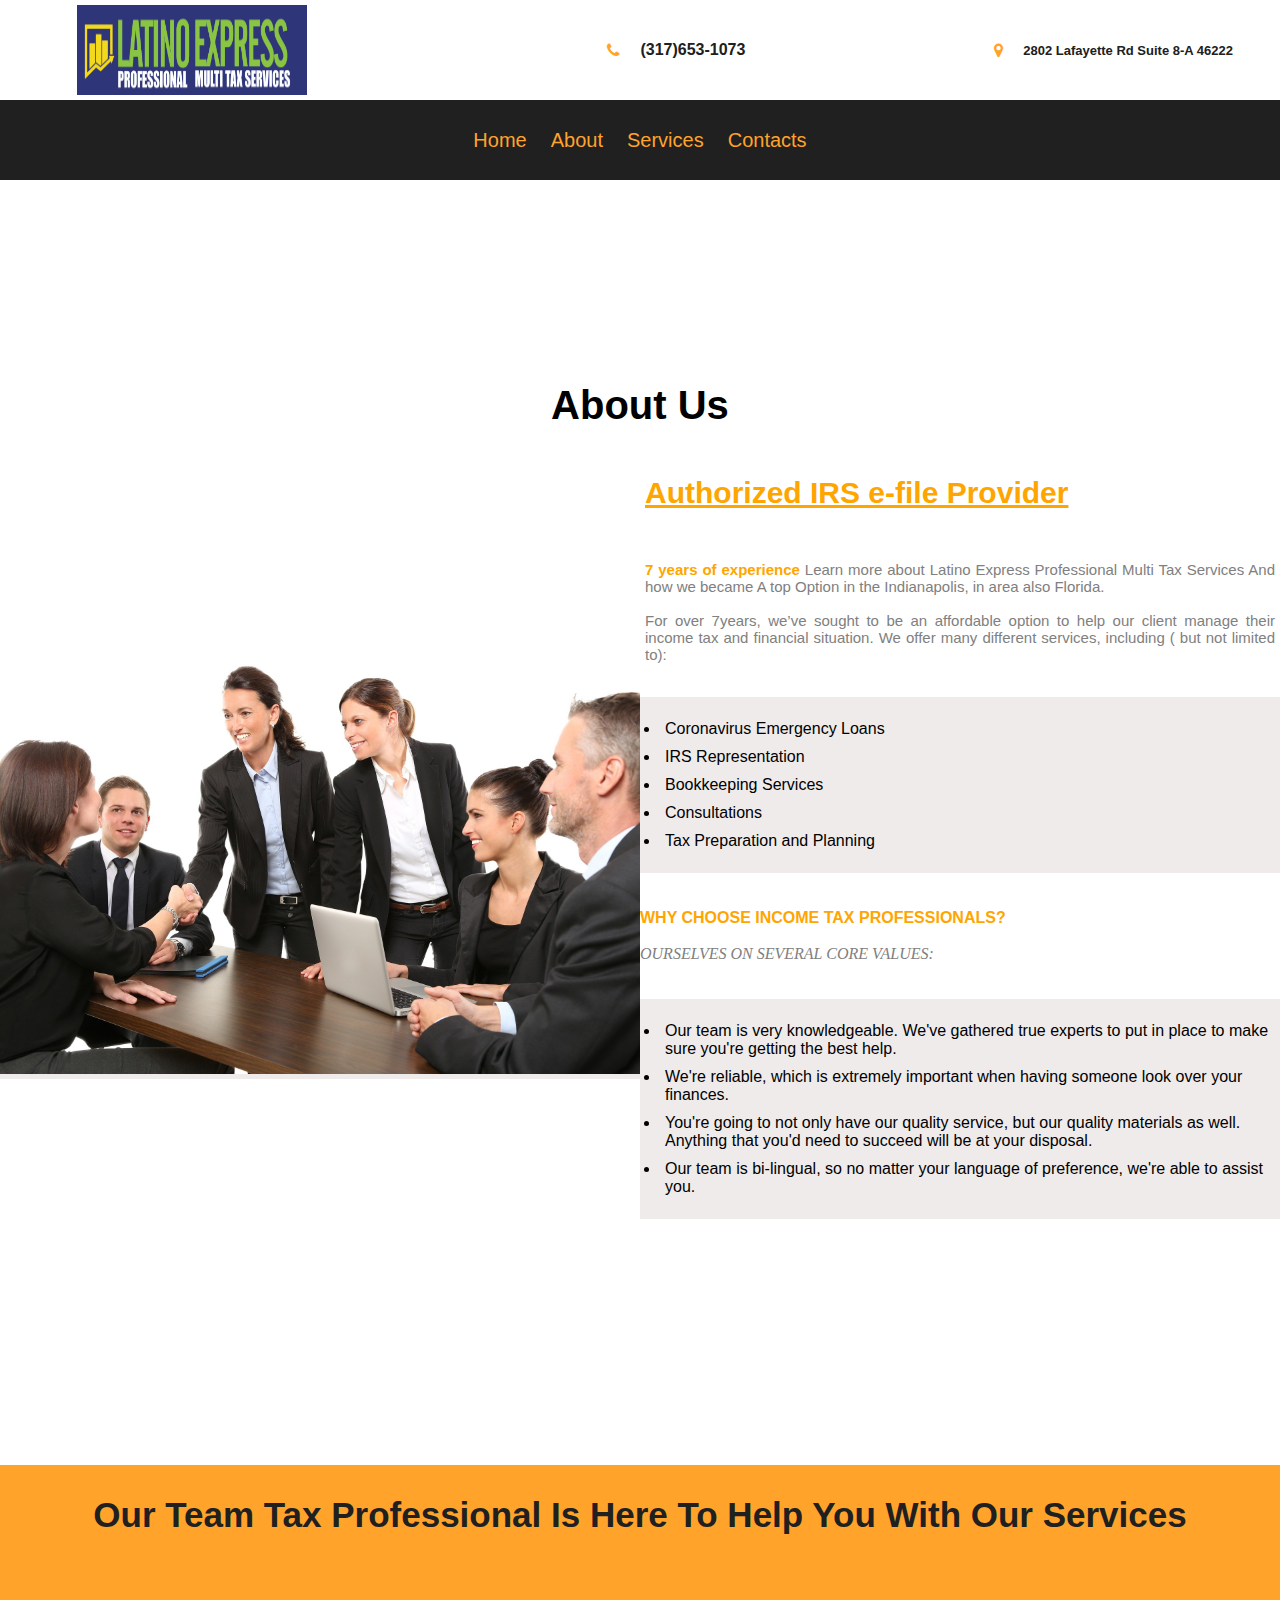
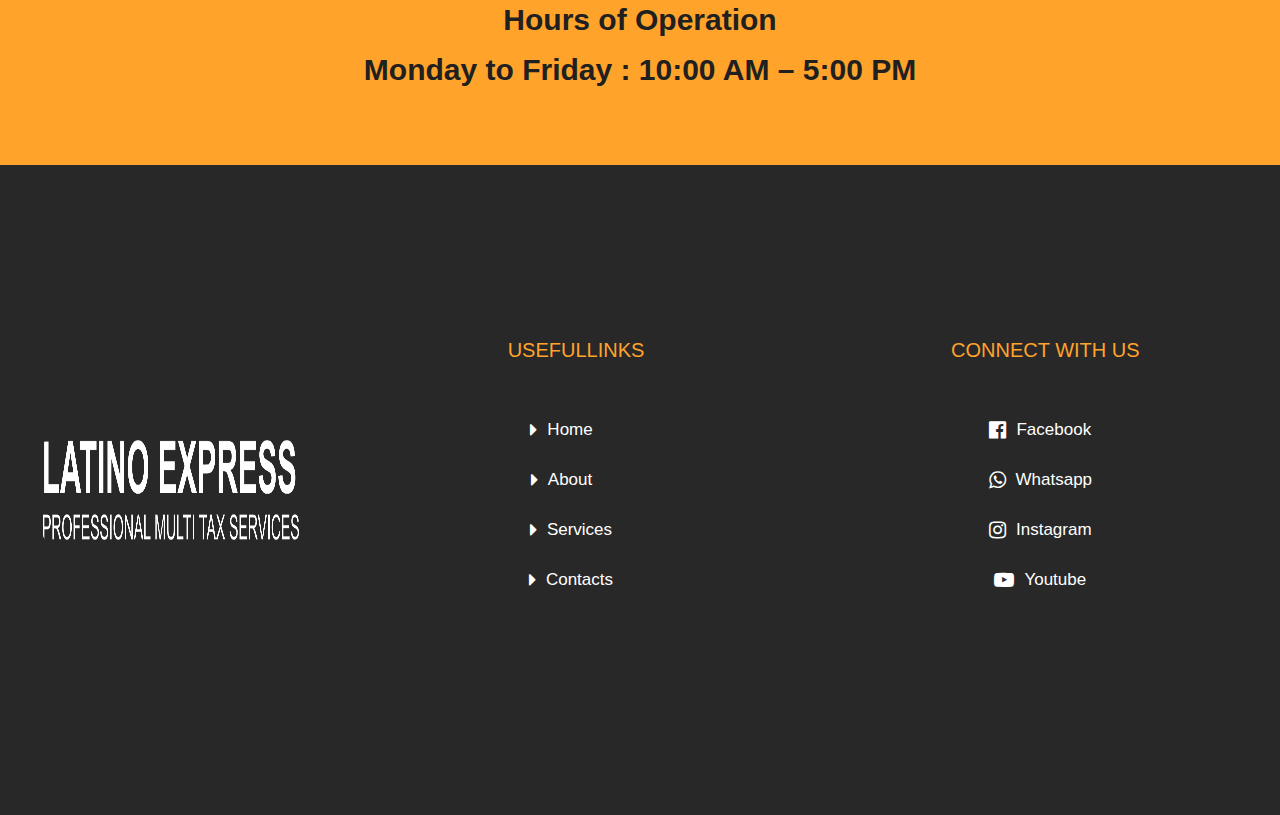
<file: about.html>
<!DOCTYPE html>
<html lang="en">
<head>
    <meta charset="UTF-8">
    <meta http-equiv="X-UA-Compatible" content="IE=edge">
    <meta name="viewport" content="width=device-width, initial-scale=1.0">
    <link rel="stylesheet" type="text/css" href="style2222.css">
    <link rel="stylesheet" href="https://cdnjs.cloudflare.com/ajax/libs/font-awesome/4.7.0/css/font-awesome.min.css">
    <title>About</title>
</head>
<body>

<div class="container">

    <header class="1">
        <div class="company-logo">

            <div class="logo flex-menu">
                <img class="image-logo" src="logo/logo.jpg">
            </div>

            <div class="div-phone-adress flex-menu">
                
                <div class="phone flex-phone-adress">
                    <div class="div-icon-phone"><i class="fa fa-phone icon-phone"></i></div>
                    <div class="div-link-phone-number"><a class="link-phone-number" href="tel:+13179600276">(317)653-1073</a></div>
                </div>

                <div class="adress flex-phone-adress">
                    <div class="div-icon-adress"><i class="fa fa-map-marker icon-adress"></i></div>
                    <div class="div-link-adress"><a class="link-adress" href="#">2802 Lafayette Rd Suite 8-A 46222</a></div>
                </div>

            </div>

        </div>


        <div class="div-menu">
            <ul class="menu">
                <li><a href="index.html">Home</a></li>
                <li><a href="#">About</a></li>
                <li><a href="services.html">Services</a></li>
                <!--<li><a href="paypal.html" target="_blank">Pay Now</a></li>-->
                <li><a href="contact.html">Contacts</a></li>
            </ul>

        </div>
    </header>


    <!--<div class="div-about" id="div-about">
        <h1><b>About Us</b></h1><br><br>


        <div class="divInformation">
                <div class="information1">
                    <h1>6 YEARS OF EXPERIENCE</h1>
                    <h3>LEARN MORE ABOUT LATINO EXPRESS PROFESSIONALS TAX SERVICES AND HOW WE BECAME A TOP OPTION IN THE INDIANAPOLIS, IN AREA!</h3>
                </div>

                <div class="information2">
                    <h5>For over 6 years, we've sought to be an affordable option to help you manage your tax and financial situations. We offer many different services, including (but not limited to).</h5>
                </div>
        </div>-->


		<div class="div-about 3" id="div-about">
			<div class="div-text-about-h1">
				<h1>About Us</h1>
			</div><br><br>

			<div class="div-about-image-text" style="opacity: 1;">
				<div class="div-about-image flex-about-image-text">
					<img src="image/about-image.jpg" style="border-bottom: 5px rgba(235, 229, 229, 0.781) solid;">
				</div>

				<div class="div-about-text flex-about-image-text">

					<p><b style="font-size: 30px;color:black;font-family: Arial, Helvetica, sans-serif;"><u style="color: orange;">Authorized IRS e-file Provider</u></b><br><br><br><br><b style="color: orange;">7 years of experience</b> Learn more about Latino Express Professional Multi Tax Services And how we became A top Option in the Indianapolis, in  area also Florida.<br><br>
						For over 7years, we’ve sought to be an affordable option to help our client manage their income tax and financial situation. We offer many different services, including ( but not limited to):<br><br><br>

						<ul class="list-service"><br>
							<li>Coronavirus Emergency Loans</li>
							<li>IRS Representation</li>
							<li>Bookkeeping Services</li>
							<li>Consultations</li>
							<li>Tax Preparation and Planning</li><br>
						</ul><br><br>


						<b style="color: orange;font-family: Arial, Helvetica, sans-serif;">WHY CHOOSE INCOME TAX PROFESSIONALS?</b><br><br><i style="color: gray;">OURSELVES ON SEVERAL CORE VALUES:</i><br><br><br>
							<ul class="list-service"><br>
								<li>Our team is very knowledgeable. We've gathered true experts to put in place to make sure you're getting the best help.</li>
								<li>We're reliable, which is extremely important when having someone look over your finances.</li>
								<li>You're going to not only have our quality service, but our quality materials as well. Anything that you'd need to succeed will be at your disposal.</li>
								<li>Our team is bi-lingual, so no matter your language of preference, we're able to assist you.</li><br>
							</ul>
						<br><br>
						</p>
				</div>

			</div>
			
		</div>

    

        <footer class="6">
			
			<div class="div-footer" id="div-footer">
				
				<div class="footer-blue-block">
					<div class="text-blue-footer">
						<h2>Our Team Tax Professional Is Here To Help You With Our Services</h2> <!--<a href="#">(317)653-1073</a>-->
					</div>

					<div class="hours-operation-blue-footer">
						<div class="div-text-hours-operation"><h2>Hours of Operation</h2></div>
						<div class="div-hours-operation"><h2>Monday to Friday : 10:00 AM – 5:00 PM</h2></div>
					</div>
				</div>

				<div class="footer-black-block">
					<div class="block-logo">
						<img src="logo/logo-modifie.png">
					</div>


					<div class="block-menu-footer">
						<div class="block-menu-footer-text">
							<h4>USEFULLINKS</h4>
						</div>

						<div class="div-btn-home"><i class="fa fa-caret-right"></i><a href="#home">Home &nbsp &nbsp</a></div>
						<div class="div-btn-about"><i class="fa fa-caret-right"></i><a href="#div-about">About &nbsp &nbsp</a></div>
						<div class="div-btn-services"><i class="fa fa-caret-right"></i><a href="#div-our-services">Services</a></div>
						<div class="div-btn-contact"><i class="fa fa-caret-right"></i><a href="#contact">Contacts</a></div>
					</div>


					<div class="block-network">
						<div class="block-menu-footer-text">
							<h4>CONNECT WITH US</h4>
						</div>

						<div class="div-btn-home"><i class="fa fa-facebook-official"></i><a href="#home" class="facebook">Facebook</a></div>
						<div class="div-btn-about"><i class="fa fa-whatsapp"></i><a href="#div-about">Whatsapp</a></div>
						<div class="div-btn-services"><i class="fa fa-instagram"></i><a href="#div-our-services">Instagram</a></div>
						<div class="div-btn-contact"><i class="fa fa-youtube-play"></i><a href="#contact">Youtube</a></div>
					</div>
				</div>
			</div>

		</footer>

</div>

</body>

</html>
</file>
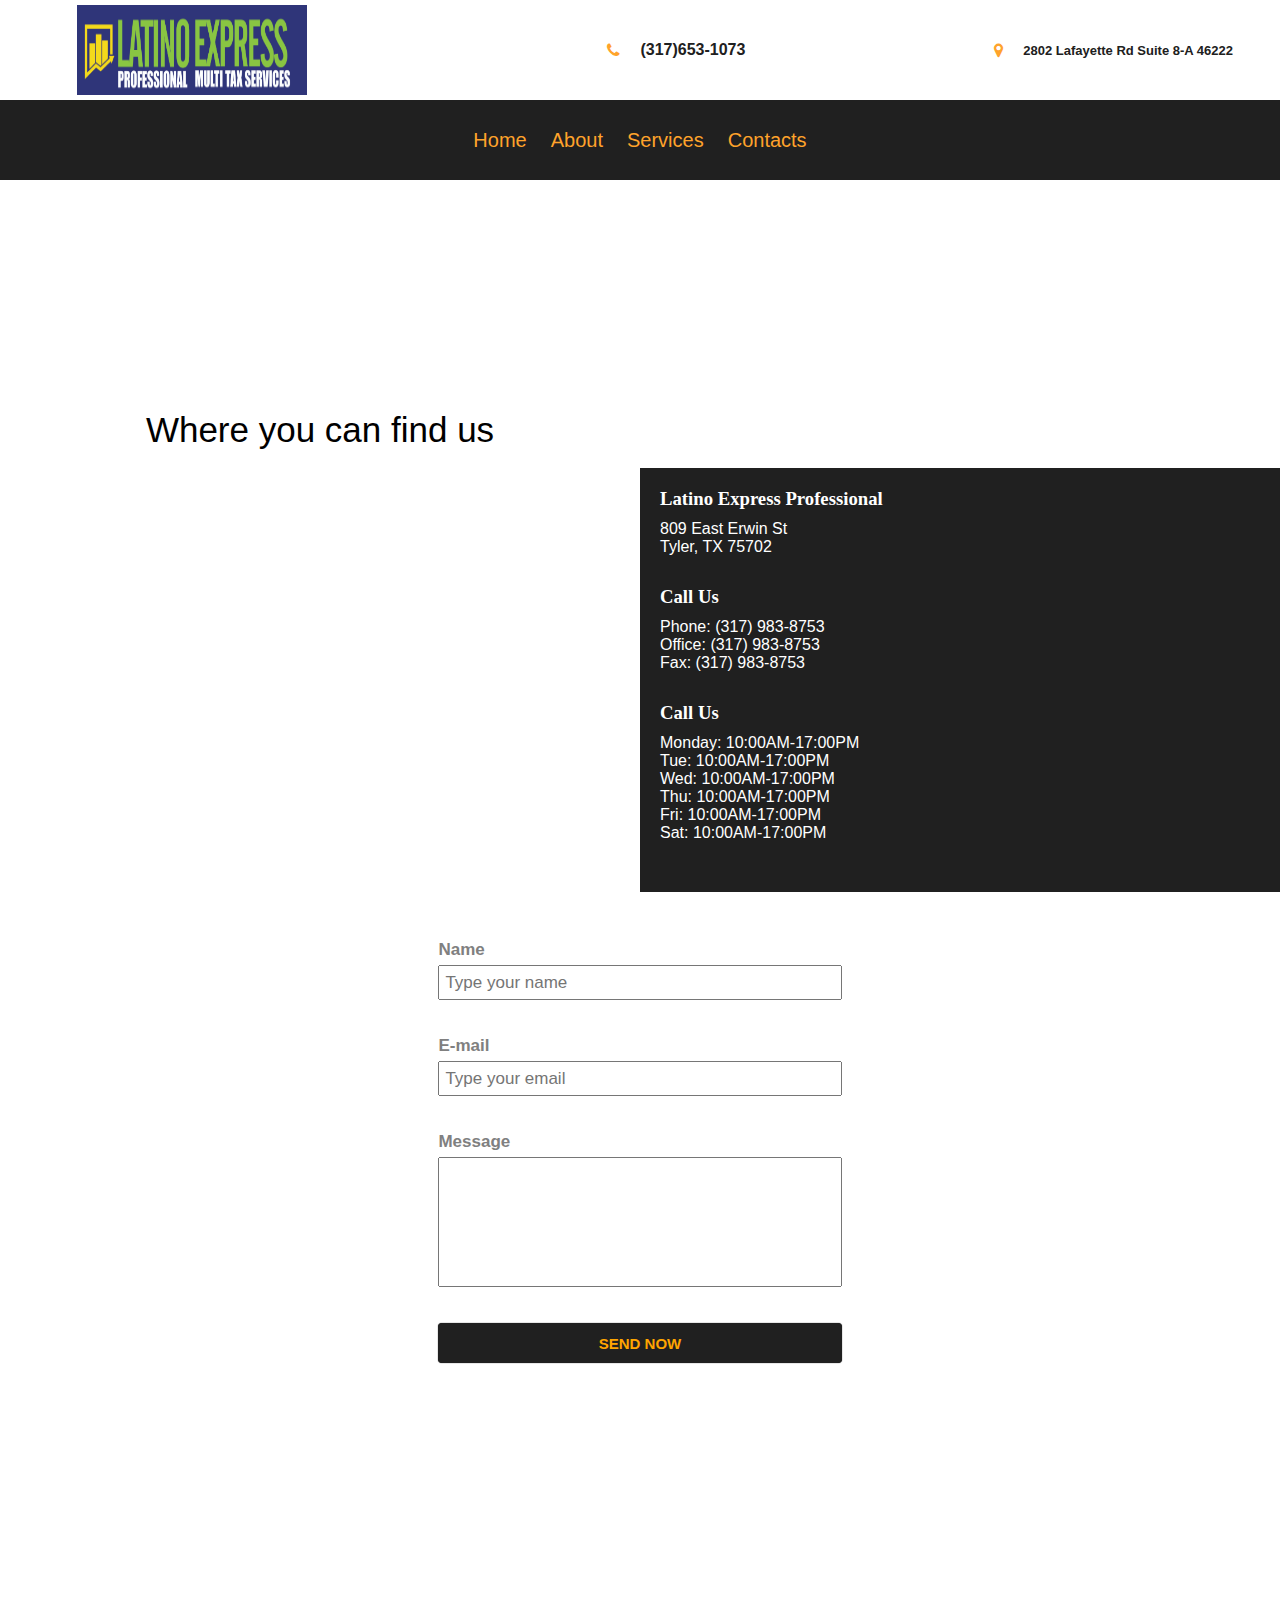
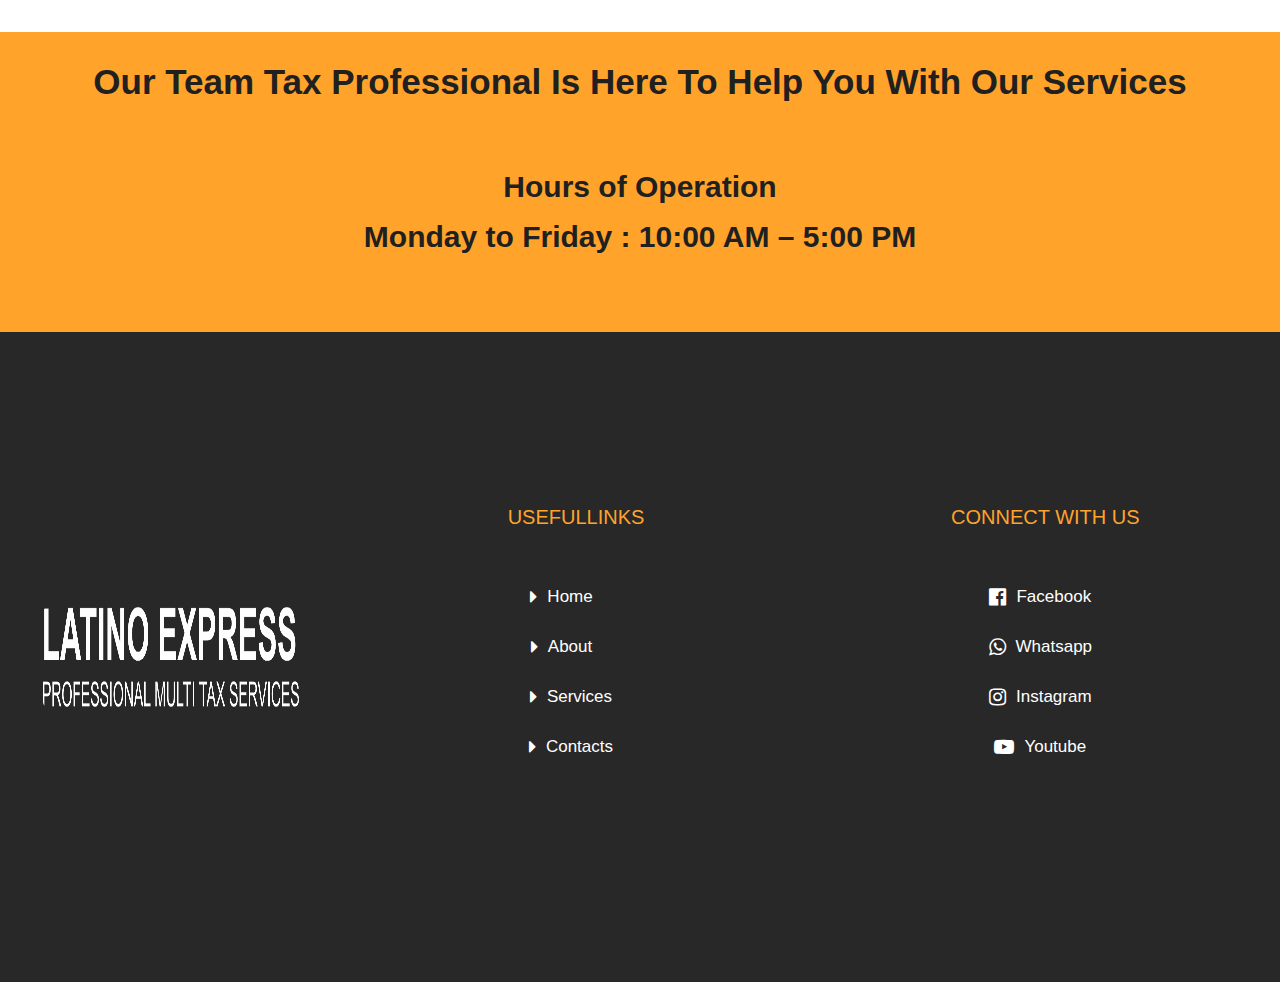
<file: contact.html>
<!DOCTYPE html>
<html lang="en">
<head>
    <meta charset="UTF-8">
    <meta http-equiv="X-UA-Compatible" content="IE=edge">
    <meta name="viewport" content="width=device-width, initial-scale=1.0">
    <link rel="stylesheet" type="text/css" href="style2222.css">
    <link rel="stylesheet" href="https://cdnjs.cloudflare.com/ajax/libs/font-awesome/4.7.0/css/font-awesome.min.css">
    <title>Contact</title>
</head>
<body>

    <div class="container">


        <header class="1">
			<div class="company-logo">

				<div class="logo flex-menu">
					<img class="image-logo" src="logo/logo.jpg">
				</div>

				<div class="div-phone-adress flex-menu">
					
					<div class="phone flex-phone-adress">
						<div class="div-icon-phone"><i class="fa fa-phone icon-phone"></i></div>
						<div class="div-link-phone-number"><a class="link-phone-number" href="tel:+13179600276">(317)653-1073</a></div>
					</div>

					<div class="adress flex-phone-adress">
						<div class="div-icon-adress"><i class="fa fa-map-marker icon-adress"></i></div>
						<div class="div-link-adress"><a class="link-adress" href="#">2802 Lafayette Rd Suite 8-A 46222</a></div>
					</div>

				</div>

			</div>

			<div class="div-menu">
				<ul class="menu">
					<li><a href="index.html">Home</a></li>
					<li><a href="about.html">About</a></li>
					<li><a href="services.html">Services</a></li>
					<!--<li><a href="paypal.html" target="_blank">Pay Now</a></li>-->
					<li><a href="#">Contacts</a></li>
				</ul>

			</div>
		</header>


		<div class="contact 5" id="contact">

			<div class="div-location-information flex-contact">

				<div class="block-location flex-location-contact">

					<div class="div-text-location">
						<h3>Where you can find us</h3>
					</div>

					<div class="div-iframe-location">
						<iframe src="https://www.google.com/maps/embed?pb=!1m18!1m12!1m3!1d3065.0909073366392!2d-86.2185602!3d39.8049526!2m3!1f0!2f0!3f0!3m2!1i1024!2i768!4f13.1!3m3!1m2!1s0x886b565708f6f91b%3A0x69623b75c9a3e5d1!2s2802%20Lafayette%20Rd%208%20a%2C%20Indianapolis%2C%20IN%2046222!5e0!3m2!1sfr!2sus!4v1658796428286!5m2!1sfr!2sus" width="800" height="600" style="border:0;" allowfullscreen="" loading="lazy" referrerpolicy="no-referrer-when-downgrade"></iframe>
					</div>

				</div>

				<div class="div-information flex-location-contact">

					<div class="info-name-company">
						<h3>Latino Express Professional</h3>
						<p>809 East Erwin St<br>Tyler, TX 75702<br></p>
					</div>

					<div class="info-phone-company">
						<h3>Call Us</h3>
						<p><a href="#">Phone: (317) 983-8753</a></p>
						<p><a href="#">Office: (317) 983-8753</a></p>
						<p><a href="#">Fax: (317) 983-8753</a></p>
					</div>

					<div class="info-days-company">
						<h3>Call Us</h3>
						<p><a href="#">Monday: 10:00AM-17:00PM</a></p>
						<p><a href="#">Tue: 10:00AM-17:00PM</a></p>
						<p><a href="#">Wed: 10:00AM-17:00PM</a></p>
						<p><a href="#">Thu: 10:00AM-17:00PM</a></p>
						<p><a href="#">Fri: 10:00AM-17:00PM</a></p>
						<p><a href="#">Sat: 10:00AM-17:00PM</a></p>
					</div>
					
				</div>
		
		
			</div>


			<!-------------------------------------------------------------------------DIV-FORMULAIRE CONTACT-------------------------------------------------------------------->


			<div class="block-contact flex-contact" style="opacity: 1;">
				<!--<div class="div-text-contact">
					<h3>Feel free to ask anything</h3>
				</div>-->

				<div class="div-form-contact" style="opacity: 1;left:0;">
					<form class="form-contact" method="post" action="validation_form.php">
						<div class="div-label-name label"><label for="name">Name</label></div>
						<div class="div-input-name input"><input type="text" name="name" class="name" id="name" placeholder="Type your name" autocomplete="off"></div><br><br>

						<div class="div-label-email label"><label for="email">E-mail</label></div>
						<div class="div-input-email input"><input type="text" name="email" class="email" id="name" placeholder="Type your email" autocomplete="off"></div><br><br>

						<div class="div-label-textarea label"><label for="textarea">Message</label></div>
						<div class="div-textarea"><textarea cols="10" rows="10" name="textarea"></textarea></div><br><br>

						<div class="div-button-send"><button class="btn-send-message" name="btnForm"><a href="mailto:baptistajeanbaptiste714@gmail.com">SEND NOW</a></button></div><br><br>
					</form>
				</div>
					
			</div>

		</div>

<br><br><br><br>


<footer class="6">
			
	<div class="div-footer" id="div-footer">
		
		<div class="footer-blue-block">
			<div class="text-blue-footer">
				<h2>Our Team Tax Professional Is Here To Help You With Our Services</h2> <!--<a href="#">(317)653-1073</a>-->
			</div>

			<div class="hours-operation-blue-footer">
				<div class="div-text-hours-operation"><h2>Hours of Operation</h2></div>
				<div class="div-hours-operation"><h2>Monday to Friday : 10:00 AM – 5:00 PM</h2></div>
			</div>
		</div>

		<div class="footer-black-block">
			<div class="block-logo">
				<img src="logo/logo-modifie.png">
			</div>


			<div class="block-menu-footer">
				<div class="block-menu-footer-text">
					<h4>USEFULLINKS</h4>
				</div>

				<div class="div-btn-home"><i class="fa fa-caret-right"></i><a href="#home">Home &nbsp &nbsp</a></div>
				<div class="div-btn-about"><i class="fa fa-caret-right"></i><a href="#div-about">About &nbsp &nbsp</a></div>
				<div class="div-btn-services"><i class="fa fa-caret-right"></i><a href="#div-our-services">Services</a></div>
				<div class="div-btn-contact"><i class="fa fa-caret-right"></i><a href="#contact">Contacts</a></div>
			</div>


			<div class="block-network">
				<div class="block-menu-footer-text">
					<h4>CONNECT WITH US</h4>
				</div>

				<div class="div-btn-home"><i class="fa fa-facebook-official"></i><a href="#home" class="facebook">Facebook</a></div>
				<div class="div-btn-about"><i class="fa fa-whatsapp"></i><a href="#div-about">Whatsapp</a></div>
				<div class="div-btn-services"><i class="fa fa-instagram"></i><a href="#div-our-services">Instagram</a></div>
				<div class="div-btn-contact"><i class="fa fa-youtube-play"></i><a href="#contact">Youtube</a></div>
			</div>
		</div>
	</div>

</footer>


    </div>
    
</body>
</html>
</file>
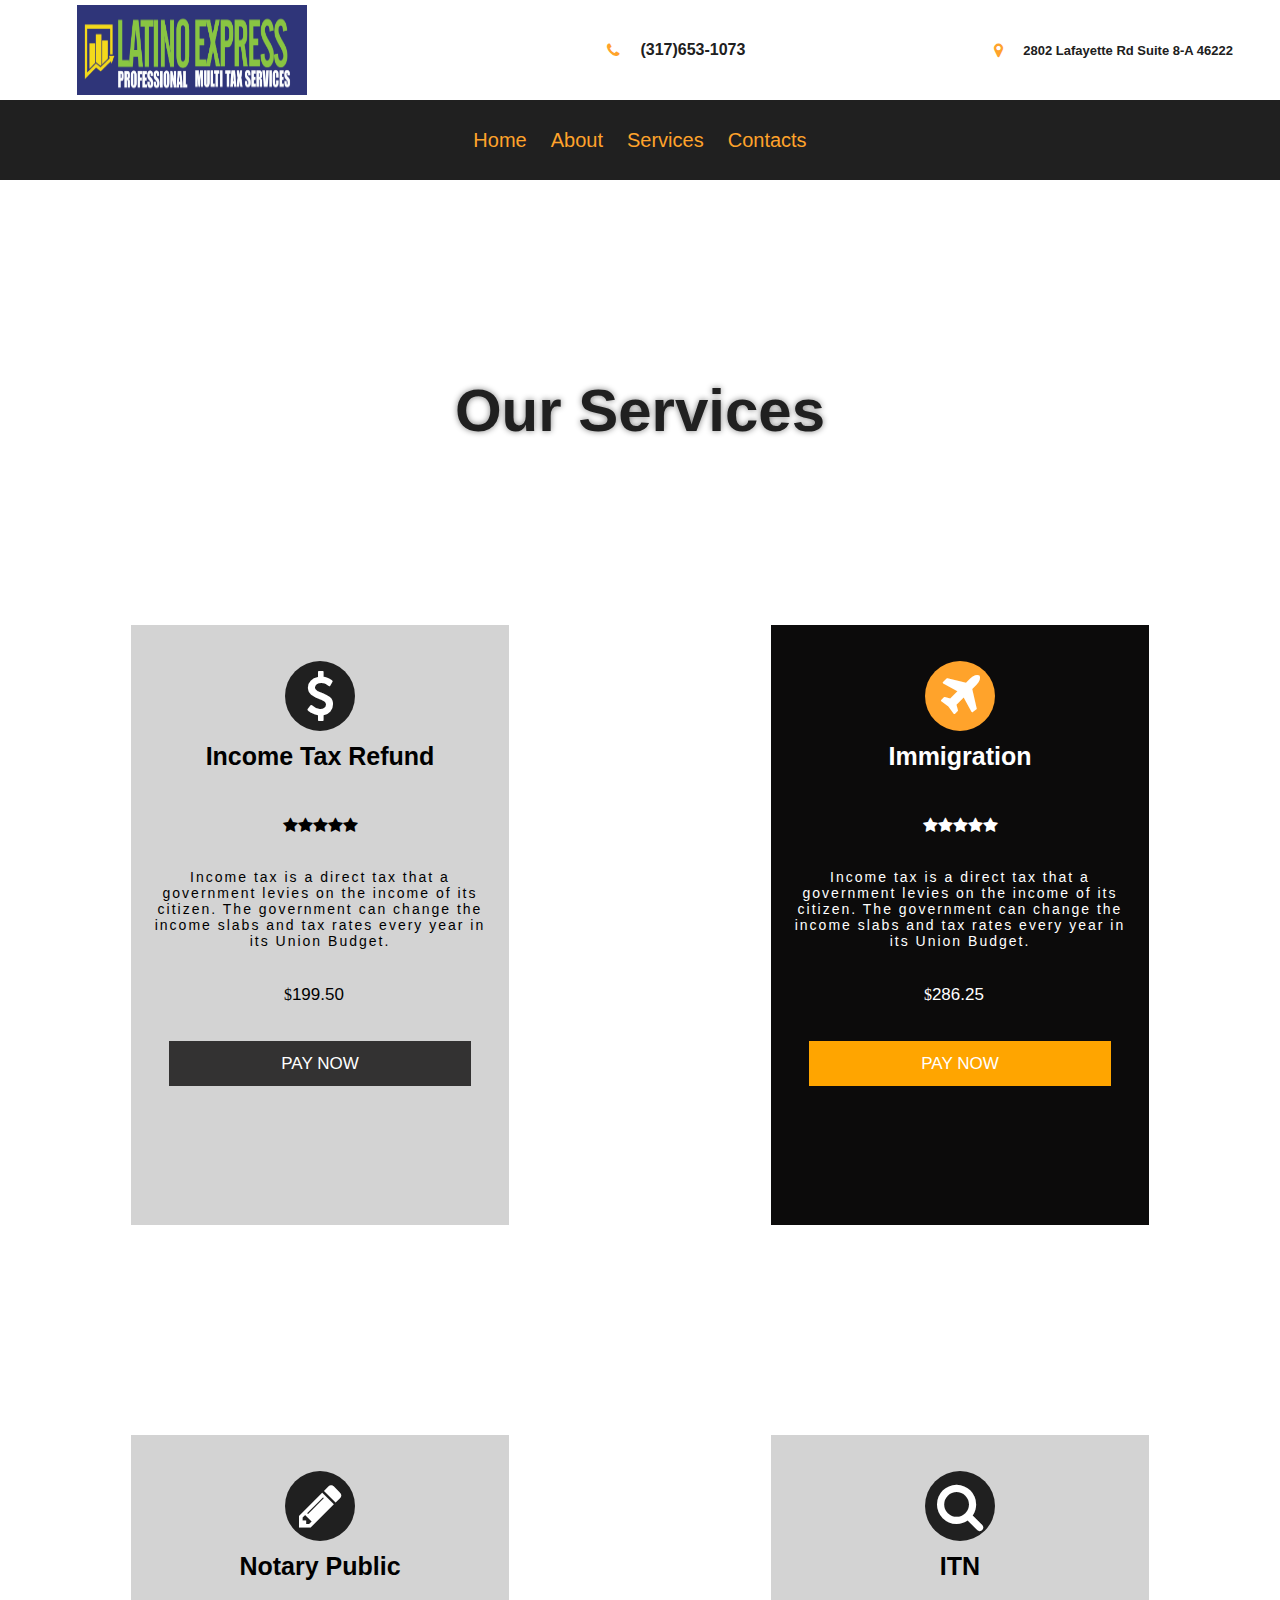
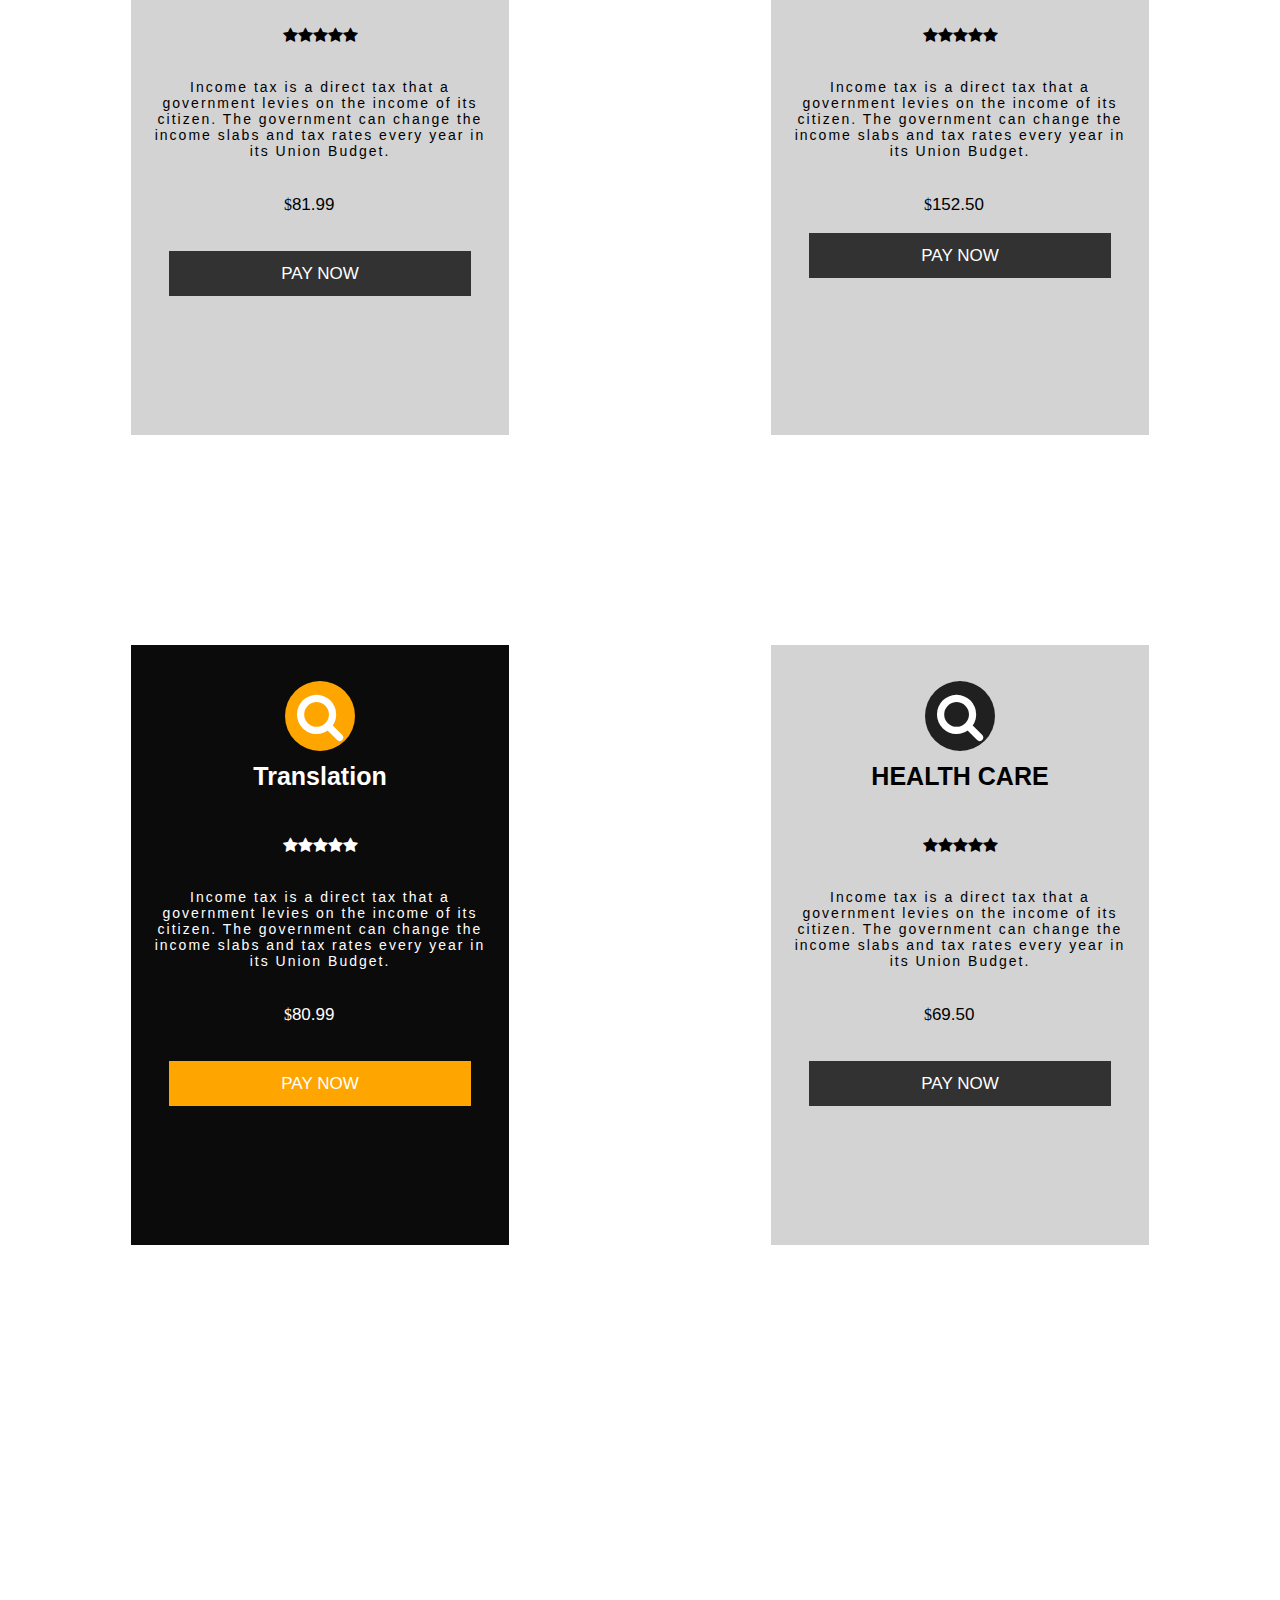
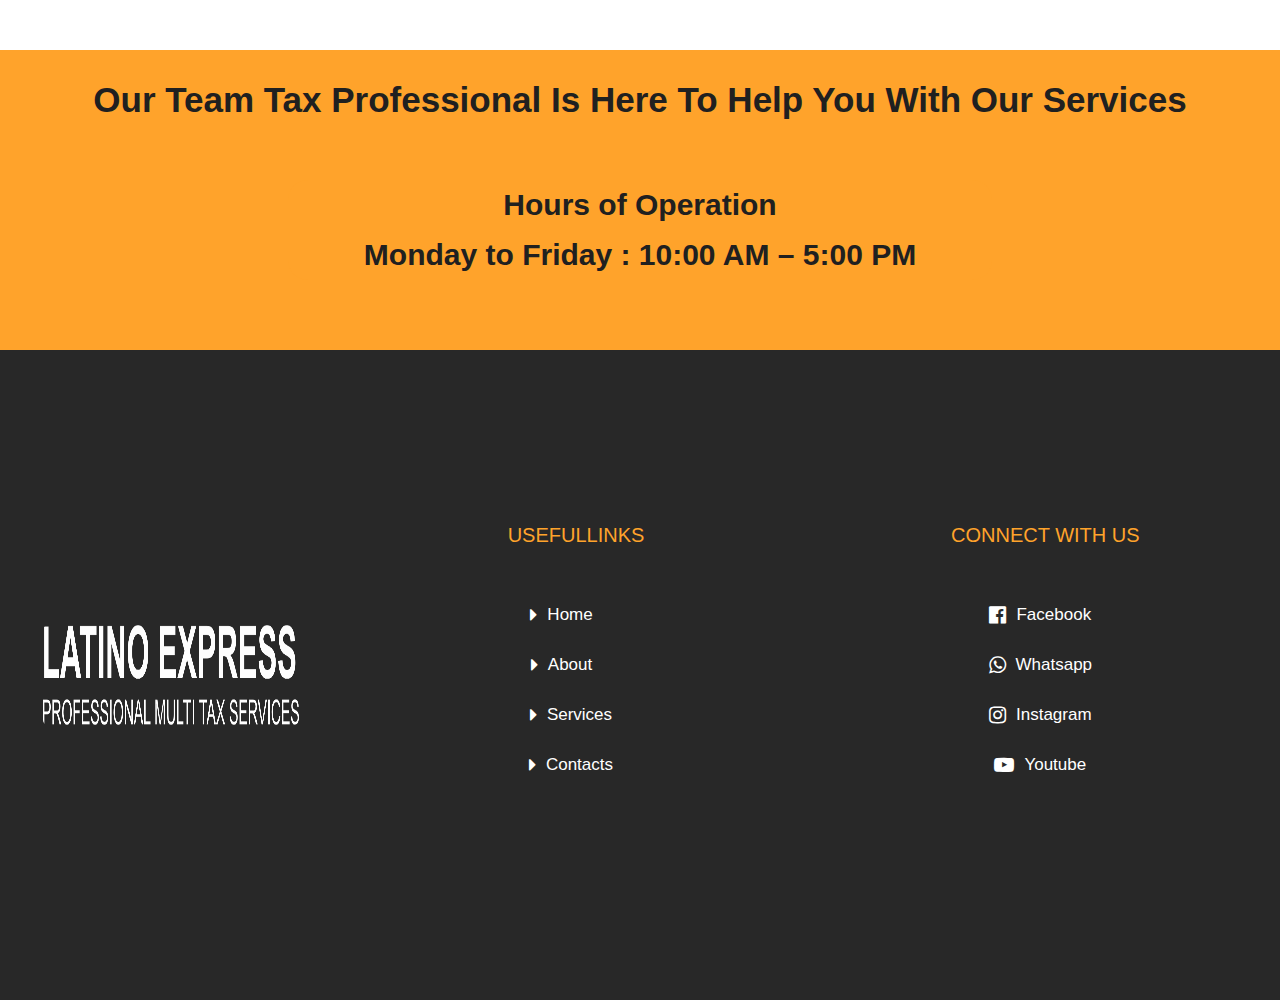
<file: services.html>
<!DOCTYPE html>
<html lang="en">
<head>
    <meta charset="UTF-8">
    <meta http-equiv="X-UA-Compatible" content="IE=edge">
    <meta name="viewport" content="width=device-width, initial-scale=1.0">
    <link rel="stylesheet" type="text/css" href="style2222.css">
    <link rel="stylesheet" href="https://cdnjs.cloudflare.com/ajax/libs/font-awesome/4.7.0/css/font-awesome.min.css">
    <title>Sevices</title>
</head>
<body>
   
    <div class="container">

        <header class="1">
			<div class="company-logo">

				<div class="logo flex-menu">
					<img class="image-logo" src="logo/logo.jpg">
				</div>

				<div class="div-phone-adress flex-menu">
					
					<div class="phone flex-phone-adress">
						<div class="div-icon-phone"><i class="fa fa-phone icon-phone"></i></div>
						<div class="div-link-phone-number"><a class="link-phone-number" href="tel:+13179600276">(317)653-1073</a></div>
					</div>

					<div class="adress flex-phone-adress">
						<div class="div-icon-adress"><i class="fa fa-map-marker icon-adress"></i></div>
						<div class="div-link-adress"><a class="link-adress" href="#">2802 Lafayette Rd Suite 8-A 46222</a></div>
					</div>

				</div>

			</div>

			<div class="div-menu">
				<ul class="menu">
					<li><a href="index.html">Home</a></li>
					<li><a href="about.html">About</a></li>
					<li><a href="#">Services</a></li>
					<!--<li><a href="paypal.html" target="_blank">Pay Now</a></li>-->
					<li><a href="contact.html">Contacts</a></li>
				</ul>

			</div>
		</header>




<!------------------------------------------------------------------------------SERVICES------------------------------------------------------------------->


<div class="div-our-services 4" id="div-our-services" style="opacity: 1;">
			
    <div class="div-text-ourservices">
        <h1 style="color: #202020;">Our Services</h1>
    </div>

    <div class="div-text-better">
        <h3>YOU Deserve Better</h3>
    </div>

    <div class="div-box-services">

        <div class="block-div-ours">

            <div class="subDiv-services">
                <div class="div-flex-income-tax"><br><br>

                <div class="div-income-tax-icon">
                    <i style="color:white;background-color:#202020" class='fa fa-dollar'></i>
                </div>

                <div class="div-form">

                    <form action="paypal-form.php" method="POST">

                <div class="div-title-icome-tax">
                    <input type="text" name="nameServices" style="color:black;text-align: center;outline: none;font-size: 25px;font-weight:bold;
                    background-color:transparent;border: none;" value="Income Tax Refund">
                </div><br><br>

                <div class="div-price-star">
                    <!--<h2 style="color: white;font-size:50px;font-family:'Courier New', Courier, monospace">$40</h2>-->
                    <i class="fa fa-star"></i>
                    <i class="fa fa-star"></i>
                    <i class="fa fa-star"></i>
                    <i class="fa fa-star"></i>
                    <i class="fa fa-star"></i>
                </div><br><br>

                <div class="div-text-icome-tax">
                    <p>Income tax is a direct tax that a government levies on the income of its citizen. The government can change the income slabs and tax rates every year in its Union Budget.</p>
                </div><br><br>
                        
                        <div class="div-input-price">
                            <label for="price">$</label><input type="text" id="price" class="price" name="pricePaypal" value="199.50" readonly>
                        </div><br><br>
                        <div class="btn-order">
                            <!--<button><a class="btnPay-1"href="https://api.whatsapp.com/send?phone=+13179600276&text=Hello, Welcome to Latino Express Professional MultiTax Services. I'm Darline. How i can help you?&20heber" target="_blank">WHATSAPP</a></button>-->
                            <button class="btnPaypal" name="btnPaypal"><!--<a name="btnPaypal" href="#"></a>-->PAY NOW</button>
                        </div>

                    </form>

                </div>
                

            </div>

            </div>

            <div class="subDiv-services">

                <div class="div-flex-income-tax" style="background-color: rgb(12, 11, 11);"><br><br>

                <div class="div-income-tax-icon">
                    <i class="fa fa-plane" style="color: white;"></i>
                </div>

                <div class="div-form">

                    <form action="paypal-form.php" method="POST">

                <div class="div-title-icome-tax">
                    <input type="text" name="nameServices" style="color:white;text-align: center;outline: none;font-size: 25px;font-weight:bold;
                    background-color:transparent;border: none;" value="Immigration" readonly>
                </div><br><br>

                <div class="div-price-star">
                    <!--<h2 style="color: black;font-size:50px;font-family:'Courier New', Courier, monospace">$100</h2>-->
                    <i class="fa fa-star" style="color: white;"></i>
                    <i class="fa fa-star" style="color: white;"></i>
                    <i class="fa fa-star" style="color: white;"></i>
                    <i class="fa fa-star" style="color: white;"></i>
                    <i class="fa fa-star" style="color: white;"></i>
                </div><br><br>

                <div class="div-text-icome-tax">
                    <p style="color: white;">Income tax is a direct tax that a government levies on the income of its citizen. The government can change the income slabs and tax rates every year in its Union Budget.</p>
                </div><br><br>

                        <div class="div-input-price">
                            <label style="color: white;" for="price">$</label><input type="text" id="price" class="price" name="pricePaypal" value="286.25" readonly style="color: white;">
                        </div><br><br>
                        <div class="btn-order">
                            <!--<button><a class="btnPay-1"href="https://api.whatsapp.com/send?phone=+13179600276&text=Hello, Welcome to Latino Express Professional MultiTax Services. I'm Darline. How i can help you?&20heber" target="_blank">WHATSAPP</a></button>-->
                            <button style="background-color: orange;" class="btnPaypal" name="btnPaypal"><!--<a name="btnPaypal" href="#"></a>-->PAY NOW</button>
                        </div>
                    </form>

                </div>

            </div>

            </div>


            <div class="subDiv-services">

                <div class="div-flex-income-tax"><br><br>

                <div class="div-income-tax-icon">
                    <i style="color:white;background-color:#202020" class="fa fa-pencil"></i>
                </div>

                <div class="div-form">

                    <form action="paypal-form.php" method="POST">

                <div class="div-title-icome-tax">
                    <input type="text" name="nameServices" style="color:black;text-align: center;outline: none;font-size: 25px;font-weight:bold;
                    background-color:transparent;border: none;" value="Notary Public" readonly>
                </div><br><br>

                <div class="div-price-star">
                    <!--<h2 style="color: white;font-size:50px;font-family:'Courier New', Courier, monospace">$80</h2>-->
                    <i class="fa fa-star"></i>
                    <i class="fa fa-star"></i>
                    <i class="fa fa-star"></i>
                    <i class="fa fa-star"></i>
                    <i class="fa fa-star"></i>
                </div><br><br>


                <div class="div-text-icome-tax">
                    <p>Income tax is a direct tax that a government levies on the income of its citizen. The government can change the income slabs and tax rates every year in its Union Budget.</p>
                </div><br><br>


                        <div class="div-input-price">
                            <label for="price">$</label><input type="text" id="price" class="price" name="pricePaypal" value="81.99" readonly>
                        </div><br><br>
                        <div class="btn-order">
                            <!--<button><a class="btnPay-1"href="https://api.whatsapp.com/send?phone=+13179600276&text=Hello, Welcome to Latino Express Professional MultiTax Services. I'm Darline. How i can help you?&20heber" target="_blank">WHATSAPP</a></button>-->
                            <button class="btnPaypal" name="btnPaypal"><!--<a name="btnPaypal" href="#"></a>-->PAY NOW</button>
                        </div>
                    </form>

                </div>

            </div>

            </div>


        <!--</div><br><br>
        
        <div class="block-1">-->

            <div class="subDiv-services">

                <div class="div-flex-income-tax"><br><br>

                <div class="div-income-tax-icon">
                    <i style="background-color:#202020;color:white" class="fa fa-search"></i>
                </div>

                <div class="div-form">

                    <form action="paypal-form.php" method="POST">

                <div class="div-title-icome-tax">
                    <input type="text" name="nameServices" style="color:black;text-align: center;outline: none;font-size: 25px;font-weight:bold;
                    background-color:transparent;border: none;" value="ITN" readonly>
                </div><br><br>

                <div class="div-price-star">
                    <!--<h2 style="color: white;font-size:50px;font-family:'Courier New', Courier, monospace">$30</h2>-->
                    <i class="fa fa-star"></i>
                    <i class="fa fa-star"></i>
                    <i class="fa fa-star"></i>
                    <i class="fa fa-star"></i>
                    <i class="fa fa-star"></i>
                </div><br><br>

                <div class="div-text-icome-tax">
                    <p>Income tax is a direct tax that a government levies on the income of its citizen. The government can change the income slabs and tax rates every year in its Union Budget.</p>
                </div><br><br>


                        <div class="div-input-price">
                            <label for="price">$</label><input type="text" id="price" class="price" name="pricePaypal" value="152.50" readonly>
                        </div><br>
                        <div class="btn-order">
                            <!--<button><a class="btnPay-1"href="https://api.whatsapp.com/send?phone=+13179600276&text=Hello, Welcome to Latino Express Professional MultiTax Services. I'm Darline. How i can help you?&20heber" target="_blank">WHATSAPP</a></button>-->
                            <button class="btnPaypal" name="btnPaypal"><!--<a name="btnPaypal" href="#"></a>-->PAY NOW</button>
                        </div>
                    </form>

                </div>

            </div>

            </div>


<!-------------------------------------------------------------------------------------REPAIR DIV---------------------------------------------------------->

<div class="subDiv-services">

<div class="div-flex-income-tax" style="background-color: rgb(12, 11, 11);"><br><br>

<div class="div-income-tax-icon">
<i style="background-color:orange;color:white" class="fa fa-search"></i>
</div>

<div class="div-form">

<form action="paypal-form.php" method="POST">

<div class="div-title-icome-tax">
<input type="text" name="nameServices" style="color:white;text-align: center;outline: none;font-size: 25px;font-weight:bold;
background-color:transparent;border: none;" value="Translation" readonly>
</div><br><br>

<div class="div-price-star">
<!--<h2 style="color: white;font-size:50px;font-family:'Courier New', Courier, monospace">$30</h2>-->
<i class="fa fa-star" style="color: white;"></i>
<i class="fa fa-star" style="color: white;"></i>
<i class="fa fa-star" style="color: white;"></i>
<i class="fa fa-star" style="color: white;"></i>
<i class="fa fa-star" style="color: white;"></i>
</div><br><br>

<div class="div-text-icome-tax">
<p style="color: white;">Income tax is a direct tax that a government levies on the income of its citizen. The government can change the income slabs and tax rates every year in its Union Budget.</p>
</div><br><br>

<div class="div-input-price">
    <label for="price" style="color: white;">$</label><input type="text" id="price" class="price" name="pricePaypal" value="80.99" readonly style="color: white;">
</div><br><br>
<div class="btn-order">
    <!--<button><a class="btnPay-1"href="https://api.whatsapp.com/send?phone=+13179600276&text=Hello, Welcome to Latino Express Professional MultiTax Services. I'm Darline. How i can help you?&20heber" target="_blank">WHATSAPP</a></button>-->
    <button style="background-color: orange;" class="btnPaypal" name="btnPaypal"><!--<a name="btnPaypal" href="#"></a>-->PAY NOW</button>
</div>
</form>

</div>

</div>

</div>


<!--------------------------------------------------------------------------------------------------------------------------------------------------------->

            

<!---------------------------------------------------------------------------------------------THE END REPAIR-------------------------------------------------------->

            <div class="subDiv-services">

                <div class="div-flex-income-tax"><br><br>

                <div class="div-income-tax-icon">
                    <i style="background-color:#202020;color:white" class="fa fa-search"></i>
                </div>

                <div class="div-form">

                    <form action="paypal-form.php" method="POST">

                <div class="div-title-icome-tax">
                    <input type="text" name="nameServices" style="color:black;text-align: center;outline: none;font-size: 25px;font-weight:bold;
                    background-color:transparent;border: none;" value="HEALTH CARE" readonly>
                </div><br><br>

                <div class="div-price-star">
                    <!--<h2 style="color: white;font-size:50px;font-family:'Courier New', Courier, monospace">$30</h2>-->
                    <i class="fa fa-star"></i>
                    <i class="fa fa-star"></i>
                    <i class="fa fa-star"></i>
                    <i class="fa fa-star"></i>
                    <i class="fa fa-star"></i>
                </div><br><br>

                <div class="div-text-icome-tax">
                    <p>Income tax is a direct tax that a government levies on the income of its citizen. The government can change the income slabs and tax rates every year in its Union Budget.</p>
                </div><br><br>


                        <div class="div-input-price">
                            <label for="price">$</label><input type="text" id="price" class="price" name="pricePaypal" value="69.50" readonly>
                        </div><br><br>
                        <div class="btn-order">
                            <!--<button><a class="btnPay-1"href="https://api.whatsapp.com/send?phone=+13179600276&text=Hello, Welcome to Latino Express Professional MultiTax Services. I'm Darline. How i can help you?&20heber" target="_blank">WHATSAPP</a></button>-->
                            <button class="btnPaypal" name="btnPaypal"><!--<a name="btnPaypal" href="#"></a>-->PAY NOW</button>
                        </div>
                    </form>

                </div>

            </div>

            </div>


        </div>
        
    </div>
</div>


        


<!-------------------------------------------------------------------------DIV-FOOTER-------------------------------------------------------------------->
    <footer class="6">
			
        <div class="div-footer" id="div-footer">
            
            <div class="footer-blue-block">
                <div class="text-blue-footer">
                    <h2>Our Team Tax Professional Is Here To Help You With Our Services</h2> <!--<a href="#">(317)653-1073</a>-->
                </div>

                <div class="hours-operation-blue-footer">
                    <div class="div-text-hours-operation"><h2>Hours of Operation</h2></div>
                    <div class="div-hours-operation"><h2>Monday to Friday : 10:00 AM – 5:00 PM</h2></div>
                </div>
            </div>

            <div class="footer-black-block">
                <div class="block-logo">
                    <img src="logo/logo-modifie.png">
                </div>


                <div class="block-menu-footer">
                    <div class="block-menu-footer-text">
                        <h4>USEFULLINKS</h4>
                    </div>

                    <div class="div-btn-home"><i class="fa fa-caret-right"></i><a href="#home">Home &nbsp &nbsp</a></div>
                    <div class="div-btn-about"><i class="fa fa-caret-right"></i><a href="#div-about">About &nbsp &nbsp</a></div>
                    <div class="div-btn-services"><i class="fa fa-caret-right"></i><a href="#div-our-services">Services</a></div>
                    <div class="div-btn-contact"><i class="fa fa-caret-right"></i><a href="#contact">Contacts</a></div>
                </div>


                <div class="block-network">
                    <div class="block-menu-footer-text">
                        <h4>CONNECT WITH US</h4>
                    </div>

                    <div class="div-btn-home"><i class="fa fa-facebook-official"></i><a href="#home" class="facebook">Facebook</a></div>
                    <div class="div-btn-about"><i class="fa fa-whatsapp"></i><a href="#div-about">Whatsapp</a></div>
                    <div class="div-btn-services"><i class="fa fa-instagram"></i><a href="#div-our-services">Instagram</a></div>
                    <div class="div-btn-contact"><i class="fa fa-youtube-play"></i><a href="#contact">Youtube</a></div>
                </div>
            </div>
        </div>

    </footer>
    
    </div>
</body>
</html>
</file>
<file: style2222.css>
*{
	margin: 0px;
	padding: 0px;
	box-sizing: border-box;
	max-width: 100%;
}


body, html{
	margin: 0px;
	padding: 0px;
	scroll-behavior: smooth;
	max-width: 100%;
}


.container{
	/*display: grid;
	grid-template-columns: auto auto auto;*/
	/*grid-template-areas: 'h' 'dm' 'b' 'da' 'dos' 'dc' 'df';*/
	/*grid-template-rows: 210px 900px;*/ 
}


/*.container>div{
	height: 1600px;
}*/


header{
	display: block;
	margin: 0px;
	padding: 0px;
	/*grid-area: h;*/
	/*width: 100%;*/
}

.company-logo{
	display: flex;
	justify-content: space-between;
	align-items: center;
	width: 100%;
	height: 100px;
}

/*.flex-menu{
	margin: 5px;
	flex: 1 1 20rem;
	background-color: green;
}*/

.logo{
	display: flex;
	justify-content: center;
	align-items: center;
	width: 30%;
	height: 100px;
}

.image-logo{
	width: 60%;
	height: 90px;
	position: relative;

}

.div-phone-adress{
	display: flex;
	justify-content: space-between;
	align-items: center;
	width: 70%;
	height: 100px;
	/*flex-direction: row;*/
	flex-wrap: wrap;
}

.flex-phone-adress{
	flex: 1 1 20rem;
}

.phone{
	display: flex;
	justify-content: center;
	align-items: center;
	height: 30px;
	/*width: 50%;*/
	/*height: 90px;*/
}


.div-icon-phone{
	display: flex;
	justify-content: end;
	align-items: center;
	/*width: 40%;*/
	height: 90px;
	margin-right: 20px;	
}

.icon-phone{
	color: #FFA32B;
}

.div-link-phone-number{
	display: flex;
	justify-content: start;
	align-items: center;
	width: 40%;
	height: 60px;
}

.link-phone-number{
	/*color: #00659C;*/
	color: #202020;
	text-decoration: none;
	font-weight: bold;
	font-family: arial;
}


.adress{
	display: flex;
	justify-content: space-evenly;
	align-items: center;
	height: 30px;
	/*width: 50%;*/
	/*height: 90px;*/
}


.div-icon-adress{
	display: flex;
	justify-content: end;
	align-items: center;
	width: 40%;
	height: 90px;
	margin-right: 20px;
}


.icon-adress{
	color: #FFA32B;
}


.div-link-adress{
	display: flex;
	justify-content: start;
	align-items: center;
	width: 60%;
	height: 90px;
}

.link-adress{
	/*color: #00659C;*/
	color: #202020;
	text-decoration: none;
	font-weight: bold;
	font-family: arial;
	font-size: 13px;
}


.div-menu{
	/*width: 100%;*/
	height: 80px;
	/*display: flex;*/
	justify-content: center;
	align-items: center;
	/*background-image: linear-gradient(to right, #00659C 75%, #FFA32B 25%);
	background-color: #00659C;*/
	background-color: #202020;
	/*grid-area: dm;*/
}


.menu{
	display: flex;
	justify-content: center;
	align-items: center;
	/*background-color: linear-gradient(#000080,orange);
	background-image: linear-gradient(to right, #00659C 75%, #FFA32B 25%);
	box-shadow: 0px 0px 2px black;
	z-index: 2;*/
	/*width: 100%;*/
    height: 80px;
}


.menu li{
	/*font-size: 20px;
	font-weight: bold;
	font-family: arial;*/
	list-style: none;
	position: relative;
	text-align: center;
    margin: 12px;
	/*margin-right: 40px;*/
}



.menu li a{
	text-decoration: none;
	text-align: center;
	color: #FFA32B;
	font-size: 20px;
	font-weight: normal;
	font-family: Arial, Helvetica, sans-serif;
}


.menu li:hover{
	transform: translateY(-20px);
	transition: 1.5s;
}


.menu li a:hover{
	color: white;
}


/*............................................................................DIV CHATBOT LATINO...........................................................................*/

.qr_code{
    width: 7%;
    position:relative;
    right:5px;
    position: fixed;
    z-index: 100;
    border: 1px #202020 solid;
}


.div-btn-whatsapp{
	width: 20%;
	height: 400px;
	position: fixed;
	padding-right: 10px;
	top: 500px;
	display: flex;
	justify-content: right;
	align-items: right;
	margin: auto 80%;
	z-index: 100;
}


.div-chatbot{
	width: 300px;
	height: 340px;
	background-color: lightgray;
	border-top-left-radius: 10px;
	border-top-right-radius: 10px;
	display: none;
}


.hide-chatbot{
	display: block;
}


.head-chatbot{
	width: 100%;
	height: 70px;
	display: flex;
	justify-content: space-between;
	align-items: center;
	background-color: #00659C;
	border-top-left-radius: 10px;
	border-top-right-radius: 10px;
}


.photo-chatbot-head{
	width: 40%;
	height: 80px;
	display: flex;
	justify-content: center;
	align-items: center;
}


.photo-chatbot-head img{
	width: 40%;
	border-radius: 50%;
	margin: 10px;
}

.photo-chatbot-head h4{
	color: white;
	font-family: arial;
	font-size: 17px;
}

/*.name-chatbot{
	width: 40%;
	height: 80px;
	display: flex;
	justify-content: left;
	align-items: center;
}


.name-chatbot h4{
	color: white;
	font-family: arial;
	font-size: 20px;
}*/


.body-chatbot{
	width: 100%;
	height: 200px;
	display: flex;
	justify-content: space-between;
	align-items: center;
	background-color: white;
	
}


.photo-chatbot-body{
	width: 100%;
	height: 80px;
	display: flex;
	justify-content: space-between;
	align-items: center;
}

.photo-chatbot-body img{
	width: 15%;
	border-radius: 50%;
	margin: 10px;
}


.photo-chatbot-body h4{
	font-weight: normal;
}


/*.message-chatbot{
	width: 50%;
	height: 80px;
	display: flex;
	justify-content: center;
	align-items: center;
}


.message-chatbot h4{
	font-family: arial;
	font-size: 15px;
	font-weight: normal;
}*/

.footer-chatbot{
	width: 100%;
	height: 70px;
	display: flex;
	justify-content: center;
	align-items: center;
	background-color: #00659C;
	
}


.footer-chatbot textarea{
	width: 70%;
	height: 40px;
	resize: none;
	outline: none;
	padding-left: 5px;
	padding-top: 2px;
}


.footer-chatbot a{
	text-decoration: none;
}


.footer-chatbot button{
	height: 40px;
	width: 20%;
	background-color: #FFA32B;
	border: 1px lightgray solid;
}


.footer-chatbot button a{
	color: white;
}

.div-icon-whatsapp{
	display: flex;
	justify-content: center;
	align-items: center;
	width: 50px;
	height: 50px;
	background-color: #25D366;
	border-radius: 50%;
	padding-left: 7px;
	cursor: pointer;
	position: relative;
	top: 345px;
	right: 30px;
}

.div-btn-whatsapp i{
	font-size: 50px;
	padding-right: 50px;
}


/*............................................................................DIV BACKGROUND LATINO...........................................................................*/


.background-image{
	background-image: url("photo/backgroundpainel.png");
	/*width: 100%;*/
	height: 900px;
	background-position: center;
	background-attachment: fixed;
	background-size: cover;
	background-repeat: no-repeat;
	/*background-repeat: no-repeat;
	background-size: cover;
	background-position: center;
	background-attachment: fixed;*/
	position: relative;
	/*top: -40px;
	z-index: 0;
	/*grid-area: db;*/
	/*background-color: purple;*/
}

.div-text-background{
	width: 100%;
	height: 500px;
	display: flex;
	justify-content: center;
	align-items: center;
}


.div-text-background h2{
	font-size: 50px;
	font-weight: bold;
	font-family: arial;
	color: #00659C;
}


.div-button-background{
	width: 100%;
	height: 100px;
	display: flex;
	justify-content: center;
	align-items: center;
}


.btn-contactus{
	width: 10%;
	height: 90px;
	background-color: #00659C;
	margin: 10px;
	cursor: pointer;
}


.btn-contactus:hover{
	transform: translateX(-40px);
	transition: 1s;
}


.btn-contactus a{
	color: white;
	text-decoration: none;
	font-size: 23px;
}

.btn-ourservices{
	width: 10%;
	height: 90px;
	background-color: transparent;
	margin: 10px;
	border: 4px #FFA32B solid;
	cursor: pointer;
}


.btn-ourservices a{
	color: #00659C;
	text-decoration: none;
	font-size: 23px;
}


.btn-ourservices:hover{
	background-color: #FFA32B;
	border: 4px solid #FFA32B;
	cursor: pointer;
	transition: 1s;
}



/*....................................................................................DIV-ABOUT.................................................................................................*/

.div-about{
	/*width: 100%;
	height: 700px;*/
	display: block;
	/*margin: 25% 25%;
	position: relative;*/
	/*top: 30px;*/
	/*margin-bottom: 280px;*/
	/*grid-area: da;*/
	margin-top: 200px;
}


.div-text-about-h1{
    width: 100%;
    height: 50px;
    display: flex;
    justify-content: center;
    align-items: center;
}


.div-text-about-h1 h1{
	font-size: 40px;
	font-family: arial;
	color: black;
    text-align: center;
	position: relative;
	/*top: 50px;*/
	text-align: center;
	/*margin-bottom: 50px;
    margin: auto auto;*/
}


.divInformation{
	width: 100%;
	height: 300px;
	display: block;
}

.information1{
	background-color: orange;
	width: 73%;
	height: 140px;
	display: block;
	margin: auto auto;
}

.information1 h1{
	font-size: 40px;
	font-family: 'arial';
	color: black;
	text-align: left;
	margin-left: 10px;
	position: relative;
	top: 20px;
}

.information1 h3{
	color: black;
	font-size: 20px;
	font-family: 'arial';
	margin-left: 10px;
	position: relative;
	top: -10px;
	font-weight: normal;
}


.information2{
	background-color: black;
	width: 73%;
	height: 50px;
	display: block;
	margin: auto auto;
}


.information2 h5{
	color: white;
	font-size: 20px;
	font-family: 'arial';
	margin-left: 10px;
	position: relative;
	/*font-weight: 500;*/
}



.div-about-image-text{
	/*width: 100%;
	height: 500px;*/
	display: flex;
	justify-content:  space-between;
	align-items: center;
	flex-wrap: wrap;
	opacity: 0;
}


.flex-about-image-text{
	flex: 1 1 20rem;
	background-color: transparent;
}


.div-about-image-text p{
	font-weight: normal;
	font-family: arial;
	font-size: 15px;
	/*margin: 5px;*/
	position: relative;
	top: 5px;
	padding: 5px;
	text-align: justify;
	/*background-color: rgba(236, 236, 236, 0.3);*/
	box-sizing: border-box;
	color: gray;
	/*width: 30%;
	height: 500px;
	padding: 10px;*/
}

.div-about-image-text img{
	/*width: 40%;
	height: 500px;*/
}


.div-about-text{
	
}

.list-service{
    background-color: rgba(235, 229, 229, 0.781);
    padding-left: 20px;
    font-family: Arial, Helvetica, sans-serif;
}

.list-service li{
    padding: 5px;
}
/*.....................................................................................DIV-OUR-SERVICES...........................................................................................*/

.div-our-services{
	/*width: 100%;*/
	/*height: 1400px;*/
	display: block;
	/*margin-bottom: 500px;*/
	opacity: 0;
	/*grid-area: dos;*/
	margin-top: 200px;
}


.div-text-ourservices{
	width: 100%;
	height: 60px;
	display: flex;
	justify-content: center;
	align-items: center;
}


.div-text-ourservices h1{
	color: #FFA32B;
	font-size: 60px;
	font-family: arial;
	text-shadow: 0px 0px 6px gray;
}


.div-text-better{
	width: 100%;
	height: 80px;
	display: flex;
	justify-content: center;
	align-items: center;
	margin-bottom: 100px;
}


.div-text-better h3{
	color: #FFA32B;
	font-size: 25px;
	font-family: arial;
	display: none;
	color: #00659C;
}


.div-box-services{
	/*height: 1400px;*/
	display: block;
}


/*.block-1{
	width: 100%;
	height: 600px;*/
	/*display: flex;*/
	/*justify-content: space-between;*/
	/*flex-wrap: wrap;
	background-color: black;
}*/


/*.block-1>div{
	width: 18.5%;*/
	/*flex: 1 1 33rem;*/
	/*height: 600px;*/
	/*border: none;
	margin: 10px;
	background-color: red;
}*/


/*.div-price i{
    color:white;
    margin: 5px;
    font-size: 25px;
}*/


.block-div-ours{
	display: flex;
	flex-wrap: wrap;
}


.subDiv-services{
	margin: 5px;
	flex: 1 1 33rem;
	height: 800px;
}

/*......................................................................DIV-INCOME-TAX..........................................................................*/

.div-income-tax-icon{
	/*width: 100%;
	height: 100px;*/
	display: flex;
	justify-content: center;
	align-items: center;
}

.div-flex-income-tax{
	height: 600px;
	margin: auto;
	background-color: lightgray;
	width: 60%;
}


.div-income-tax-icon i{
	font-size: 50px;
	width: 70px;
	height: 70px;
	background-color: #FFA32B;
	border-radius: 50%;
	display: flex;
	justify-content: center;
	align-items: center;
	cursor: pointer;
}


.div-income-tax-icon i:hover{
	transform: scale(1.3);
	transition: 0.9s;
}


.div-title-icome-tax{
	height: 50px;
	display: flex;
	justify-content: center;
	align-items: center;
}


.div-title-icome-tax h3{
	font-size: 30px;
	font-family: arial;
	color: #00659C;
}


.div-text-icome-tax{
	height: 80px;
	display: flex;
	justify-content: center;
	align-items: center;
	padding: 10px;
}


.div-text-icome-tax p{
	font-size: 14px;
	font-weight: normal;
	font-family: sans-serif;
	text-align: center;
	letter-spacing: 2px;
	margin: 10px;
}


.div-price-star{
	display: flex;
	justify-content: center;
	align-items: center;
}


.div-input-price{
	display: flex;
	justify-content: center;
	align-items: center;
}

.price{
	border: none;
	outline: none;
	background-color: transparent;
	width: 17%;
	font-size: 17px;
}


.btn-order{
	display: flex;
	justify-content: center;
	align-items: center;
}

.btnPaypal{
	width: 50%;
	height: 45px;
	cursor: pointer;
	background-color: rgb(51, 50, 50);
	border: none;
	color: white;
	font-family: Arial, Helvetica, sans-serif;
	font-size: 17px;
}

/*......................................................................DIV-BUTTON PRICE..........................................................................*/

/*.block-2{
	width: 100%;
	height: 320px;
	display: flex;
	justify-content: space-evenly;
	align-items: center;
}


.block-2>div{
	width: 17%;
	height: 280px;
	border: none;
	background-color: #F5F5F5;
}*/


/*.btn-order{
	position: relative;
	top:100px;
	display: flex;
	justify-content: center;
	align-items: center;
}

.btn-order button{
	background-color: #202020;
	color:white;
	width:45%;
	height:45px;
	border-radius: 6px;
}


.btn-order button:hover{
	background-color: orange;
	border: 1px orange solid;
	transition: 0.9s;
	cursor: pointer;
}

.btn-order button a{
	color: white;
	font-size:20px;
	text-decoration:none
}


.btn-order .btnPay-2{
	background-color: orange;
	border: orange 1px solid;
	color:white;
	width:45%;
	height:45px;
	border-radius: 6px;
	cursor: pointer;
}


.btn-order .btnPay-2:hover{
	background-color: white;
	border: 1px white solid;
	transition: 0.9s;
}


.btn-order .btnPay-2 a{
	color: black;
	font-size:20px;
	text-decoration:none
}

.btn-order .btnPay-5{
	background-color: orange;
	border: orange 1px solid;
	color:white;
	width:45%;
	height:45px;
	border-radius: 6px;
}


.btn-order .btnPay-5:hover{
	background-color: white;
	border: 1px white solid;
	transition: 0.9s;
}


.btn-order .btnPay-5 a{
	color: black;
	font-size:20px;
	text-decoration:none
}*/

/*......................................................................DIV-CONTACT..........................................................................*/

.contact{
	/*width: 100%;*/
	display: flex;
	flex-direction: column;
	flex-wrap: wrap;
	/*margin-bottom: 200px;*/
	position: relative;
	/*top: -250px;*/
	/*justify-content: center;
	align-items: center;*/
	/*grid-area: dc;*/
	margin-top: 200px;
}


.flex-contact{
	flex: 1 1 30rem;
}


.divInformation{
	width: 100%;
	height: 300px;
	display: block;
}

.information1-contact{
	background-color: orange;
	width: 73%;
	height: 140px;
	display: block;
	margin: auto auto;
}

.information1-contact h1{
	font-size: 40px;
	font-family: 'arial';
	color: black;
	text-align: left;
	margin-left: 10px;
	position: relative;
	top: 20px;
}

.information1-contact h3{
	color: black;
	font-size: 20px;
	font-family: 'arial';
	margin-left: 10px;
	position: relative;
	top: 30px;
	font-weight: normal;
}


.information2-contact{
	background-color: black;
	width: 73%;
	height: 50px;
	display: block;
	margin: auto auto;
}


.information2-contact h5{
	color: white;
	font-size: 20px;
	font-family: 'arial';
	margin-left: 10px;
	position: relative;
	font-weight: 500;
}


/***************************************************************DIV-LOCATION-INFORMATION***********************************************************/


.div-location-information{
	display: flex;
	justify-content: space-between;
	align-items: center;
	width: 100%;
	height: 500px;
	flex-wrap: wrap;
}

.flex-location-contact{
	flex: 1 1 30rem;
}


/***************************************************************INFORMATION****************************************************************/
.div-information{
	/*width: 30%;
	height: 400px;*/
	background-color: #202020;
	position: relative;
	top: 50px;
	padding: 20px;
    overflow: hidden;
}


.info-name-company{
	position: relative;
	margin-bottom: 30px;
}

.info-name-company h3{
	color: white;
	margin-bottom: 10px;
}

.info-name-company p{
	color: white;
	font-family: arial;
	font-weight: normal;
}

.info-phone-company{
	position: relative;
	margin-bottom: 30px;
}

.info-phone-company h3{
	color: white;
	margin-bottom: 10px;
}

.info-phone-company p a{
	color: white;
	font-family: arial;
	font-weight: normal;
	text-decoration: none;
}

.info-days-company{
	position: relative;
	margin-bottom: 30px;
}

.info-days-company h3{
	color: white;
	margin-bottom: 10px;
}

.info-days-company p a{
	color: white;
	font-family: arial;
	font-weight: normal;
	text-decoration: none;
}


/***************************************************************LOCATION-FORM**************************************************************/

.block-location{
	width: 60%;
	height: 500px;
	display: block;
	position: relative;
	top: 0px;
}

.div-text-location{
	width: 100%;
	height: 100px;
	display: flex;
	justify-content: center;
	align-items: center;
}


.div-text-location h3{
	font-family: arial;
	font-size: 35px;
	/*color: #00659C;*/
	color: black;
	font-weight: normal;
}


.div-iframe-location{
	/*width: 100%;
	height: 400px;*/
	display: flex;
	justify-content: center;
	align-items: center;
}


.div-iframe-location iframe{
	width: 100%;
	height: 400px;
}


/***************************************************************CONTACT-FORM***************************************************************/

.block-contact{
	/*width: 100%;
	height: 500px;
	display: block;*/
	display: flex;
	justify-content: center;
	align-items: center;
	position: relative;
	top: 20px;
}


.div-text-contact{
	width: 100%;
	height: 100px;
	display: flex;
	justify-content: center;
	align-items: center;
}


.div-text-contact h3{
	font-family: arial;
	font-size: 35px;
	/*color: #00659C;*/
	color: black;
	font-weight: normal;
}


.div-form-contact{
	display: flex;
	justify-content: center;
	align-items: center;
	width: 70%;
    position: relative;
    left: -650px;
    opacity: 0;
}


.form-contact{
	width: 45%;
	height: 400px;
}


.label{
	width: 100%;
	height: 25px;
}


.label label{
	font-family: arial;
	font-size: 17px;
	font-weight: bold;
	color: gray;
}


.input{
	width: 100%;
	display: block;
}

.input input{
	width: 100%;
	height: 35px;
	outline: none;
	padding-left: 5px;
	font-size: 17px;
	box-sizing: border-box;
}


.div-textarea{
	width: 100%;
	height: 130px;
	display: block;
}


.div-textarea textarea{
	width: 100%;
	height: 130px;
	resize: none;
	outline: none;
	padding: 10px;
	font-size: 17px;
	box-sizing: border-box;
}


.div-button-send{
	width: 100%;
	height: 100px;
}


.btn-send-message{
	width: 100%;
	height: 40px;
	cursor: pointer;
	background-color: #202020;
	border: none;
	box-shadow: 0px 0px 1px black;
	border-radius: 4px;
	position: relative;
	overflow: hidden;
}


/*.btn-send-message::after{
	content: '';
	left: 0px;
	top: 0px;
	right: 0px;
	bottom: 0px;
	width: 100%;
	height: 40px;
	border: none;
	background-color: rgba(72, 61, 139, 0.7);
	position: absolute;
	color: white;
	font-size: 15px;
	font-weight: bold;
	font-family: sans-serif;
	display: flex;
	justify-content: center;
	align-items: center;
	transition: 0.9s;
}*/


.btn-send-message:hover{
	top: 0px;
	transition: 0.9s;
	background-color: black;
	/*background-color: #00659C;*/
}


.btn-send-message a{
	color: orange;
	font-size: 15px;
	font-weight: bold;
	font-family: sans-serif;
	text-decoration: none;
}


.btn-send-message a:hover{
	color: white;
}




/*.................................................................................DIV-FOOTER.......................................................................................*/

.div-footer{
	/*height: 900px;*/
	display: block;
	/*grid-area: df;*/
	margin-top: 200px;
}


.footer-blue-block{
	height: 300px;
	background-color: #FFA32B;
	/*background-color: #00659C;*/
}


.text-blue-footer{
	display: flex;
	justify-content: center;
	align-items: center;
	height: 100px;
	margin-bottom: 30px;
}


.text-blue-footer h2{
	color: #202020;
	font-size: 35px;
	font-family: arial;
}


.text-blue-footer a{
	color: #202020;
	font-size: 35px;
	font-family: arial;
	text-decoration: none;
	margin-left: 10px;
}


.hours-operation-blue-footer{
	width: 55%;
	height: 100px;
	background-color: #FFA32B;
	display: block;
	border-radius: 20px;
	display: block;
	margin: auto auto;
}


.div-text-hours-operation{
	display: flex;
	justify-content: center;
	align-items: center;
	height: 50px;
}


.div-text-hours-operation h2{
	font-family: arial;
	font-size: 30px;
	color: #202020;
}


.div-hours-operation{
	display: flex;
	justify-content: center;
	align-items: center;
	height: 50px;
}


.div-hours-operation h2{
	font-family: arial;
	font-size: 30px;
	color: #202020;
}

.footer-black-block{
	width: 100%;
	height: 650px;
	background-color: #282828;
	display: flex;
	justify-content: space-around;
	align-items: center;
}


/*.footer-black-block>div{
	width: 30%;
	height: 400px;
	background-color: white;
}*/


.block-logo{
	width: 20%;
	height: 100px;
	display: block;
}

.block-logo img{
	width: 100%;
	height: 100%;
	border-radius: 5px;
}


.block-menu-footer{
	width: 30%;
	height: 400px;
	display: block;
}


.block-menu-footer>div{
	display: flex;
	justify-content: center;
	align-items: center;
	margin: 10px;
}



.block-menu-footer-text{
	height: 100px;
	display: flex;
	justify-content: center;
	align-items: center;
	margin: 10px auto;
}


.block-menu-footer-text h4{
	color: #FFA32B;
	font-size: 20px;
	font-family: arial;
	font-weight: normal;
}


.block-menu-footer>div i{
	color: white;
	font-size: 20px;
	display: flex;
	justify-content: center;
	align-items: center;
}


.block-menu-footer>div a{
	text-decoration: none;
	color: white;
	font-size: 17px;
	font-family: arial;
	font-weight: normal;
	margin: 10px;
	display: flex;
	justify-content: center;
	align-items: center;
}


.block-network{
	width: 30%;
	height: 400px;
	display: block;
}


.block-network>div{
	display: flex;
	justify-content: center;
	align-items: center;
	margin: 10px;
}


.block-network>div i{
	color: white;
	font-size: 20px;
	display: flex;
	justify-content: center;
	align-items: center;
}


.block-network>div a{
	text-decoration: none;
	color: white;
	font-size: 17px;
	font-family: arial;
	font-weight: normal;
	margin: 10px;
	display: flex;
	justify-content: center;
	align-items: center;
}



/********************************************************************************MEDIA QUERIES PARA 1900PX**********************************************************************/

@media only screen and (max-width: 1900px) {
	.container {
	  width: 100%;
	  display: block;
	}

	.company-logo{
		width: 100%;
		display: flex;
		justify-content: space-evenly;
		align-items: center;
	}

	.logo{
		width: 30%;
		transition: 0.3s;
	}

	.div-phone-adress{
		width: 70%;
		transition: 0.3s;
	}

	.phone{
		width: 50%;
		display: flex;
		justify-content: center;
	}

	.div-icon-phone{
		width: 50%;
		display: flex;
		justify-content: end;
	}


	.adress{
		width: 50%;
	}

	.menu{
		width: 100%;
		transition: 0.3s;
		justify-content: center;
	}


	.btn-order button{
		width: 80%;
		transition: 0.3s;
	}


	.btn-order .btnPay-2{
		width: 80%;
		transition: 0.3s;
	}


	.btn-order .btnPay-5{
		width: 80%;
		transition: 0.3s;
	}


  }


  /********************************************************************************MEDIA QUERIES PARA 900PX**********************************************************************/

  @media only screen and (max-width: 900px) {
	body{
        background-color: lightgray;
    }
    
    .container {
	  display: block;
	  box-sizing: border-box;
	}

	header{
		width: 100%;
	}


	.company-logo{
		display: none;
	}

	.div-menu{
		width: 100%;
	}

	.menu{
		width: 100%;
		transition: 0.3s;
	}

	.div-about{
		opacity: 1;
	}

	.div-about-image-text{
		flex-direction: column;
	}

	.div-about-image-text img{
		width: 100%;
	}

	.div-about-image-text p{
		width: 100%;
		text-align: justify;
	}


    .div-flex-income-tax{
        width: 85%;
    }

	.block-contact{
		display: block;
	}

	.div-form-contact{
		background-color: lightgray;
		width: 100%;
		height: 550px;
        opacity: 1;
	}

	.form-contact{
		width: 80%;
        opacity: 1;
	}


	.block-logo{
		display: none;
	}

	.div-information{
		display: none;
	}	
	
	.footer-blue-block{
		display: none;
	}

	.footer-black-block{
		flex-direction: column;
		background-color: #202020;
	}

	.block-menu-footer{
		width: 100%;
	}

	.block-network{
		width: 100%;
	}

	.qr_code{
		width: 30%;
	}


	/*.div-box-services{
		width: 100%;
		height: 2000px;
	}*/

	/*.div-text-ourservices h1{
		display: none;
	}

	
	.div-box-services{
		flex-direction: column;
	}


	.block-1{
		width: 100%;
		flex-direction: column;
		background-color: red;
	}

	.block-1>div{
		width: 70%;
	}

	.block-2{
		position: relative;
		top: 100px;
		background-color: green;
	}

	.contact{
		display: none;
	}*/
}
</file>
